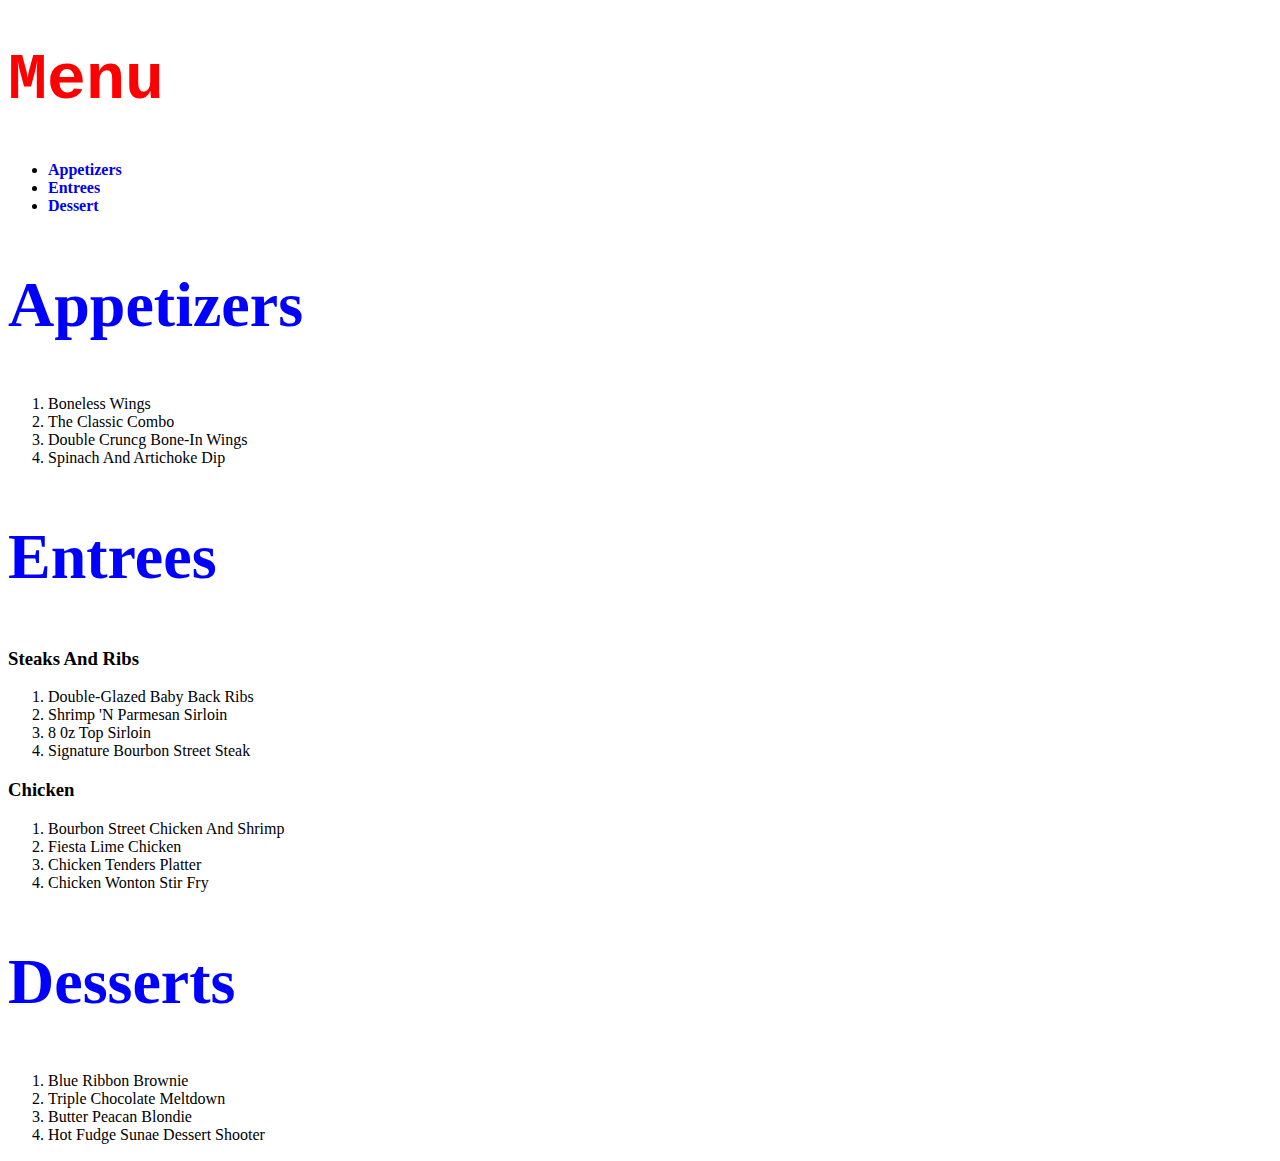
<file: day2/index.html>
<!DOCTYPE html>
<html>
	<head>
		<meta charset="utf-8" />
		<title>Menu</title>
		<link rel="stylesheet" type="text/css" href= "style.css">
	</head>

	<body>
		<h1>Menu</h1>

		<ul>
			<li>
				<a href="#">Appetizers</a>
			</li>
			<li>
				<a href="#">Entrees</a>
			</li>
			<li>
				<a href="#">Dessert</a>
			</li>
		</ul>

		<h2>Appetizers</h2>

		<ol>
			<li>Boneless Wings</li>
			<li>The Classic Combo</li>
			<li>Double Cruncg Bone-In Wings</li>
			<li>Spinach And Artichoke Dip</li>
		</ol>

		<h2>Entrees</h2>

		<h3>Steaks And Ribs</h3>

		<ol>
			<li>Double-Glazed Baby Back Ribs</li>
			<li>Shrimp 'N Parmesan Sirloin</li>
			<li>8 0z Top Sirloin</li>
			<li>Signature Bourbon Street Steak</li>
		</ol>

		<h3>Chicken</h3>

		<ol>
			<li>Bourbon Street Chicken And Shrimp</li>
			<li>Fiesta Lime Chicken</li>
			<li>Chicken Tenders Platter</li>
			<li>Chicken Wonton Stir Fry</li>
		</ol>

		<h2>Desserts</h2>

		<ol>
			<li>Blue Ribbon Brownie</li>
			<li>Triple Chocolate Meltdown</li>
			<li>Butter Peacan Blondie</li>
			<li>Hot Fudge Sunae Dessert Shooter</li>
		</ol>

	</body>
</html>
</file>
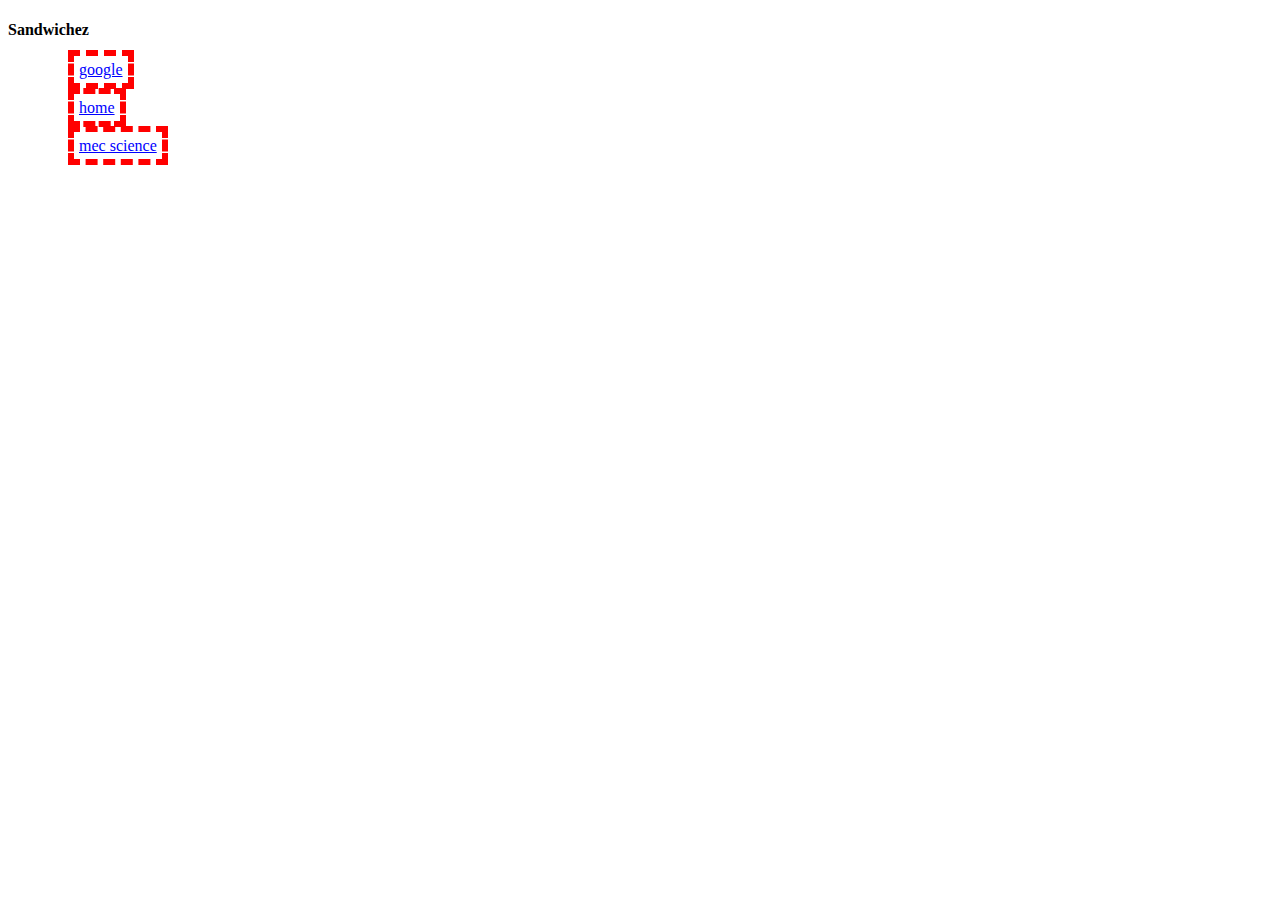
<file: day3/example3/index.html>
<!DOCTYPE html>
<html>
<head>
<title>CSS CLASSES</title>
<link rel="stylesheet" href="style.css">
</head>

<body>
 
<h1 id="id1">

</h1>

<h4 id="id2">
    Sandwichez
</h4>
<ul id="id3"> 
<li id="id3+" >
<a id="id4" href="#">google</a>

</li>
<li id="id5">
    <a id="id6" href="#">home</a>
    
    <li id="id7">
<a id="id9" href="#" >mec science
</a>   
    </li>
</li>

<div id="id10">
    
</div>

</body>







    </html>
</file>
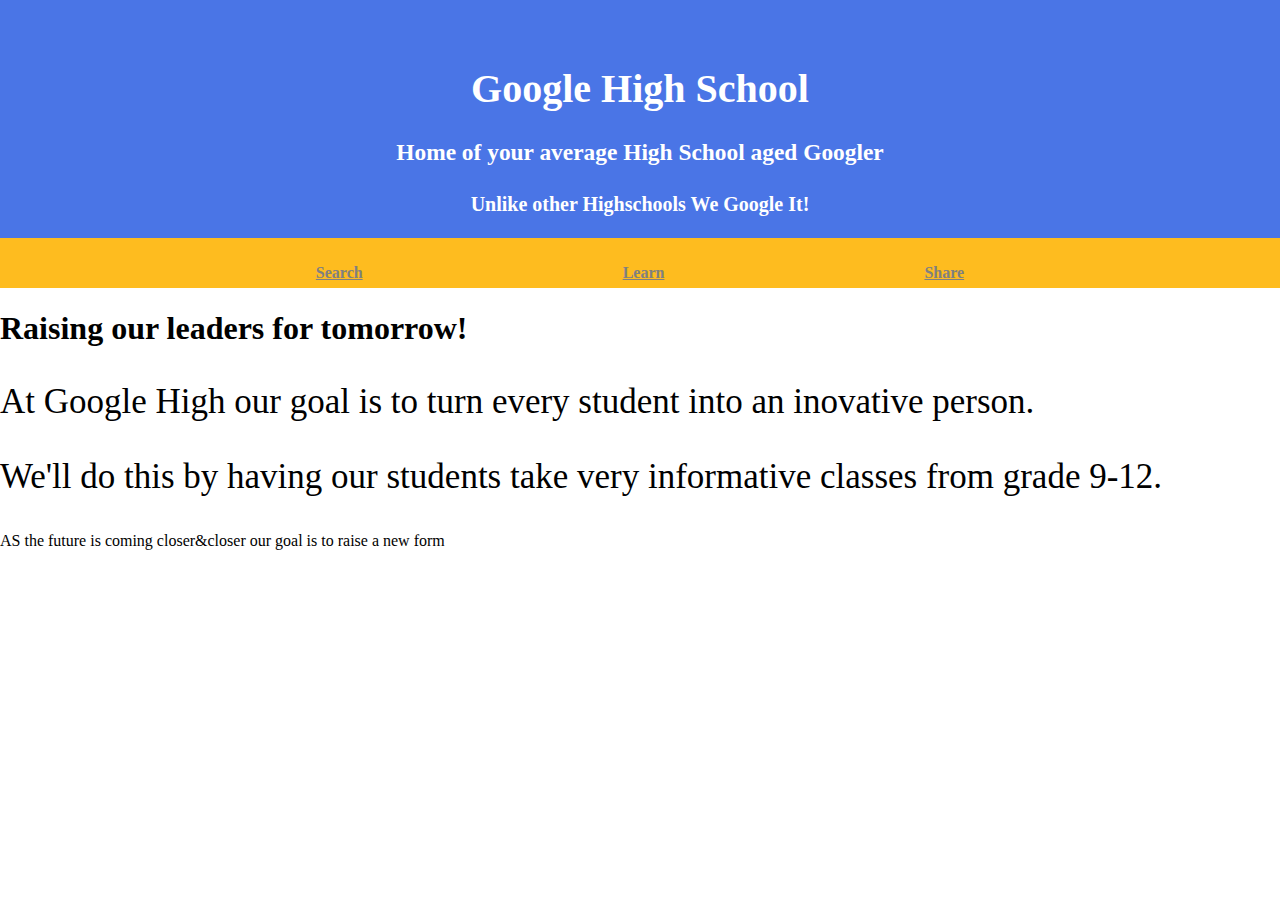
<file: day3/fixer-upper/index.html>
<!--
  Copyright 2018 Google LLC

  Licensed under the Apache License, Version 2.0 (the "License");
  you may not use this file except in compliance with the License.
  You may obtain a copy of the License at

       http://www.apache.org/licenses/LICENSE-2.0

  Unless required by applicable law or agreed to in writing, software
  distributed under the License is distributed on an "AS IS" BASIS,
  WITHOUT WARRANTIES OR CONDITIONS OF ANY KIND, either express or implied.
  See the License for the specific language governing permissions and
  limitations under the License.
-->
<!DOCTYPE html>
<head>
  <meta charset="UTF-8">
  <title>Google High School</title>
  <link rel="stylesheet" href="style.css">
</head>
<body>
  <div id="header">
    <h1>Google High School</h1>
    <h3>Home of your average High School aged Googler</h3>
    <h4>Unlike other Highschools We Google It!</h4>
  </div>
  <div id="links">
    <a class="link" href="http://google.com">Search</a>
    <!-- Change the two tags below so the links connect to your favorite place to study and share -->
    <a class="link" href="http://google.com">Learn</a>
    <a class="link" href="http://google.com">Share</a>
  </div>
  <div id="info">
   <h1>Raising our leaders for tomorrow!</h1>
   <p>At Google High our goal is to turn every student into an inovative person.<p>We'll do this by having our students take very informative classes from grade 9-12.

   </p> AS the future is coming closer&closer our goal is to raise a new form     </p>
  </div>
</body>
</file>
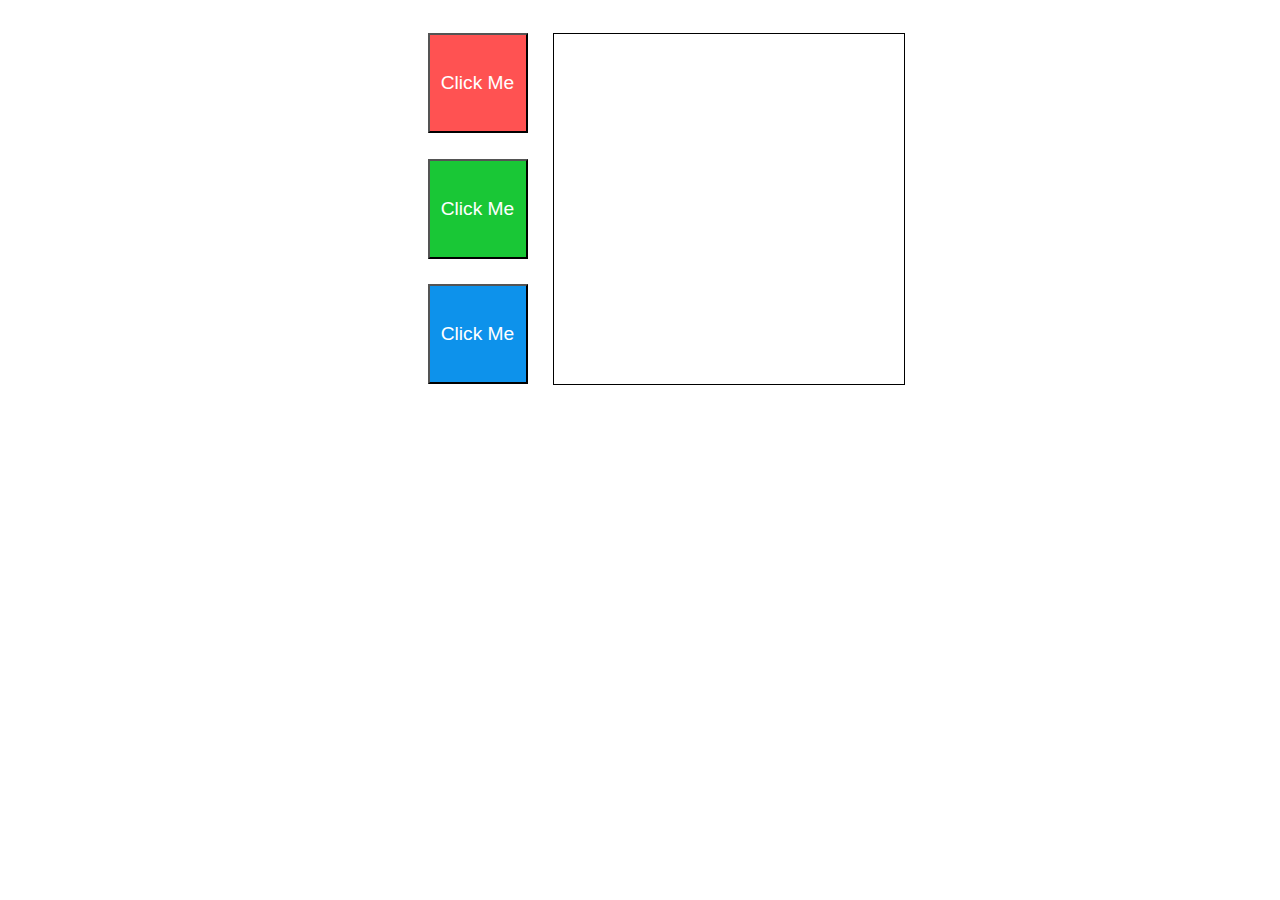
<file: day6/Color_Buttons/index.html>
<!--
  Copyright 2018 Google LLC

  Licensed under the Apache License, Version 2.0 (the "License");
  you may not use this file except in compliance with the License.
  You may obtain a copy of the License at

       http://www.apache.org/licenses/LICENSE-2.0

  Unless required by applicable law or agreed to in writing, software
  distributed under the License is distributed on an "AS IS" BASIS,
  WITHOUT WARRANTIES OR CONDITIONS OF ANY KIND, either express or implied.
  See the License for the specific language governing permissions and
  limitations under the License.
-->
<!DOCTYPE html>
<html>
  <head>
    <meta charset="UTF-8">
    <title>Colorize Buttons Lab</title>
  <link rel="stylesheet" href="style.css">
  </head>
  <body>

    <div class="container">
      <button class="btn" id="red">Click Me</button>
      <button class="btn" id="green">Click Me</button>
      <button class="btn" id="blue" >Click Me</button>

      <div id="response-box"></div>
    </div>

  <script src="script.js"></script>
  </body>
</html>
</file>
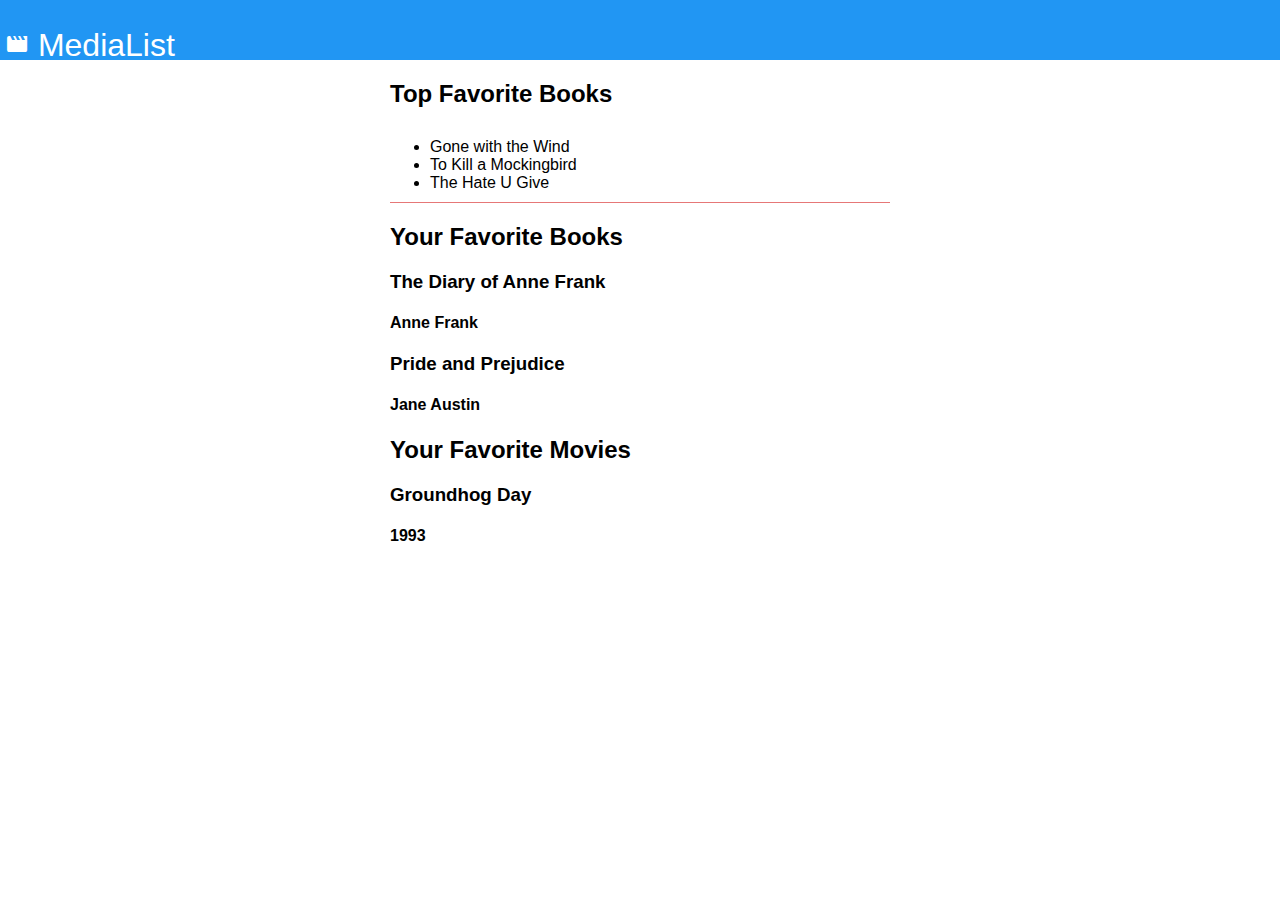
<file: day4/ex3.html>
<!-- HTML  -->

<!DOCTYPE html>
<head>
  <meta charset="utf-8">
  <title>CSS Selector Practice</title>
  <link rel="stylesheet" href="style.css">
  <link href="https://fonts.googleapis.com/icon?family=Material+Icons"
      rel="stylesheet">
</head>
<body>
  <h1>
    <i class="material-icons">movie</i>
    MediaList
  </h1>
  <section id="container">
    <section id="popular">
      <h2 class="section-header">Top Favorite Books</h2>
      <ul>
        <li class="top-title">Gone with the Wind</li>
        <li class="top-title">To Kill a Mockingbird</li>
        <li class="top-title">The Hate U Give</li>
      </ul>
    </section>
    <section id="personalized">
      <h2 class="section-header">Your Favorite Books</h2>
      <div class="personalized-content">
        <h3 class="book-title">The Diary of Anne Frank</h3>
        <h4 class="book-author">Anne Frank</h4>
      </div>
      <div class="personalized-content">
        <h3 class="book-title">Pride and Prejudice</h3>
        <h4 class="book-author">Jane Austin</h4>
      </div>
      <h2 class="section-header">Your Favorite Movies</h2>
      <div class="personalized-content">
        <h3 class="movie-title">Groundhog Day</h3>
        <h4 class="movie-year">1993</h4>
      </div>
    </section>
  </section>
</body>
</file>
<file: day2/style.css>
h1
{ color: red;
  font-size: 5em;
font-family: monospace;
}


 h2
 {
   color:blue;
   font-size: 4em;
   font-family: serif;
}

a
{
text-decoration: none;
font-weight: bolder;
}

ul
{
list-style-type: url circle;
}
</file>
<file: day3/example3/style.css>
ul 
{
    list-style-type: none;
}

a
{
    color: blue;
    border-width: 6px;
    border-color: red;
    border-style: dashed;
    padding: 5px;
}

a:hover, a:visited
{
    text-decoration: none;
}


li{  

margin: 20px;
width: 20em;
}
</file>
<file: day3/fixer-upper/style.css>
/*
 * Copyright 2018 Google LLC
 *
 * Licensed under the Apache License, Version 2.0 (the "License");
 * you may not use this file except in compliance with the License.
 * You may obtain a copy of the License at
 *
 *      http://www.apache.org/licenses/LICENSE-2.0
 *
 * Unless required by applicable law or agreed to in writing, software
 * distributed under the License is distributed on an "AS IS" BASIS,
 * WITHOUT WARRANTIES OR CONDITIONS OF ANY KIND, either express or implied.
 * See the License for the specific language governing permissions and
 * limitations under the License.
 */

body {
  margin: 0px;
}

#header {
  color: white;
  background-color: #4a75e6;
  font-size: 20px;
  height: 200px;
  margin: 0px;
  padding-top: 3%;
  text-align: center;
  width: 100%;
}
p{
  font-size:35px;
 }


#links {
  background-color: #Febc1f;
  height: 50px;
  text-align: center;
}





.link {
  color: grey;
  display: inline-block;
  font-weight: bold;
  margin-left: 10%;
  margin-right: 10%;
  margin-top: 2%;
}
</file>
<file: day6/Color_Buttons/style.css>
/*
 * Copyright 2018 Google LLC
 *
 * Licensed under the Apache License, Version 2.0 (the "License");
 * you may not use this file except in compliance with the License.
 * You may obtain a copy of the License at
 *
 *      http://www.apache.org/licenses/LICENSE-2.0
 *
 * Unless required by applicable law or agreed to in writing, software
 * distributed under the License is distributed on an "AS IS" BASIS,
 * WITHOUT WARRANTIES OR CONDITIONS OF ANY KIND, either express or implied.
 * See the License for the specific language governing permissions and
 * limitations under the License.
 */

.btn {
  color: white;
  font-family: Helvetica;
  font-size: 1.2rem;
  font-weight: 100;
  height: 100px;
  width: 100px;
}

.container {
  display: grid;
  grid-gap: 25px;
  grid-template-columns: 100px 300px;
  margin: 25px;
}

body {
  display: flex;
  justify-content: center;
}

#response-box {
  border: solid thin black;
  grid-column: 2 / 3;
  grid-row: 1 / 4;
  height: 350px;
  width: 350px;
}

#red {
  background-color: rgba(255, 0, 0, 0.678);
}

#blue {
  background-color: rgb(13, 146, 235);
}

#green {
  background-color: rgb(25, 199, 54);
}
</file>
<file: day4/style.css>
h1 {
    background-color: #2196f3;
    background-color: #2196f3;
    color: white;
    font-weight: 300;
    height: 60px;
    line-height: 90px;
    margin: 0;
    padding-left: 5px;
    width: 100%;
}




  body{  
    font-family: Helvetica;
    margin: 0;
}

ul{

    border-bottom: 1px solid #e67777;
    margin: 0;
    padding-bottom: 10px;
    padding-top: 10px;
}

#container {
    margin: auto;
    max-width: 500px;
    width: 70%;
  }

  

class{font-size: 100px

}
</file>
